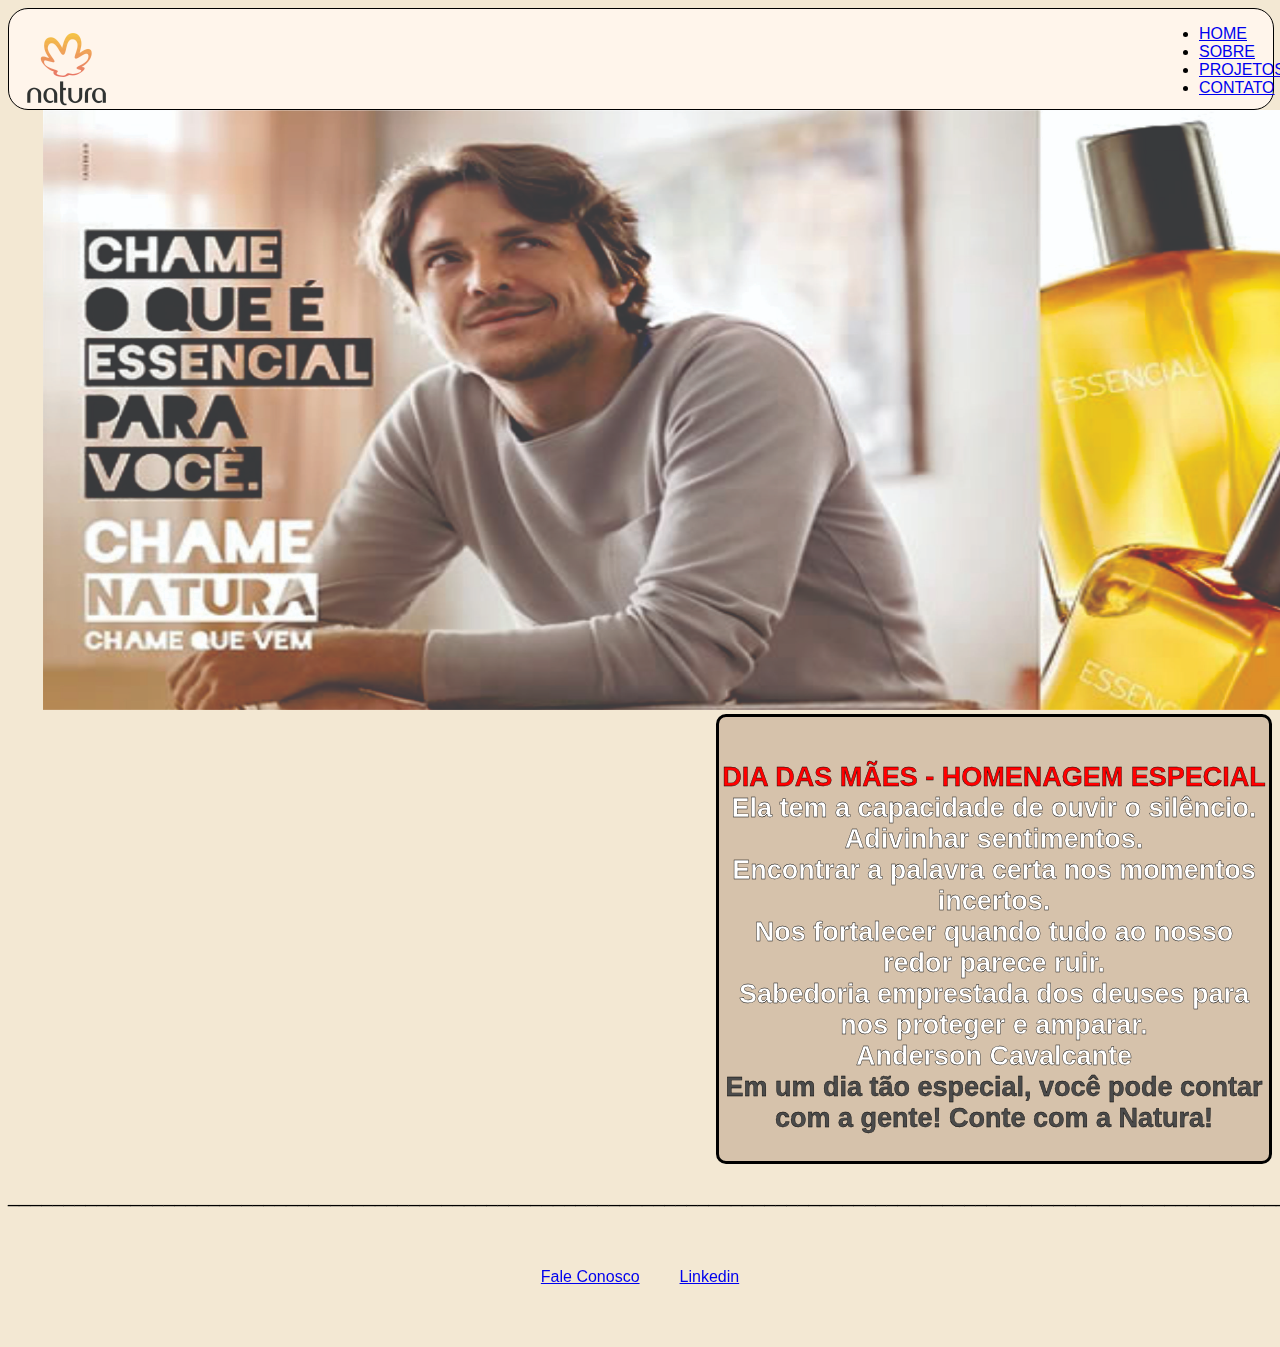
<file: index.html>
<!DOCTYPE html>
<html lang="pt-br">
<head>
    <meta charset="UTF-8">
    <meta http-equiv="X-UA-Compatible" content="IE=edge">
    <meta name="viewport" content="width=device-width, initial-scale=1.0">
    <title>Natura</title>
    <link rel="stylesheet" href="index.css">
    
</head>
<body>
<header> 
    <div class="container-logo">
        <div class="logo-imagem"> <img src="./img/logo.png" alt="Logo"></div>
    </div>
    <div class="menu">
        <ul>
            <li>
                <a href="index.html">HOME</a>
            </li>
            <li>
                <a href="sobre.html">SOBRE</a>
            </li>
            <li>
                <a href="projetos.html">PROJETOS</a>
            </li>
            <li>
                <a href="./contato.html">CONTATO</a>
            </li>
        </ul>
    </div>
</header>


<img class="foto1" src="foto1.jpg" alt="Foto Natura">
<div class="layoutvideo1">
<iframe class="video1"  width="850" height="450" src="https://www.youtube.com/embed/Pwc6iM2X1bM" title="YouTube video player" frameborder="0" allow="accelerometer; autoplay; clipboard-write; encrypted-media; gyroscope; picture-in-picture" allowfullscreen></iframe>
<div class="lh1">
<h1 class="h1-meio">
<div class="MAES"> DIA DAS MÃES - HOMENAGEM ESPECIAL<BR></div>

Ela tem a capacidade de ouvir o silêncio.<BR>
Adivinhar sentimentos.<BR>
Encontrar a palavra certa nos momentos incertos.<BR>
Nos fortalecer quando tudo ao nosso redor parece ruir.<BR>
Sabedoria emprestada dos deuses para nos proteger e amparar.<BR>
Anderson Cavalcante<BR>
<div class="propaganda"> Em um dia tão especial, você pode contar com a gente! Conte com a Natura!</div></h1>

</div>
</div>
<p class="linharodape">_________________________________________________________________________________________________________________________________________________________________________________</p>
<footer>
    <a class="cabecalhobaixo1" href="./contato.html" target="_blank" rel=" noopener noreferrer">
        
        <p>Fale Conosco</p>
    </a>
    <a class="cabecalhobaixo2" href="https://www.linkedin.com/company/natura/?originalSubdomain=br" target="_blank" rel=" noopener noreferrer">
        
        <p>Linkedin</p>
    </a>
</footer>


</body>
</html>
</file>
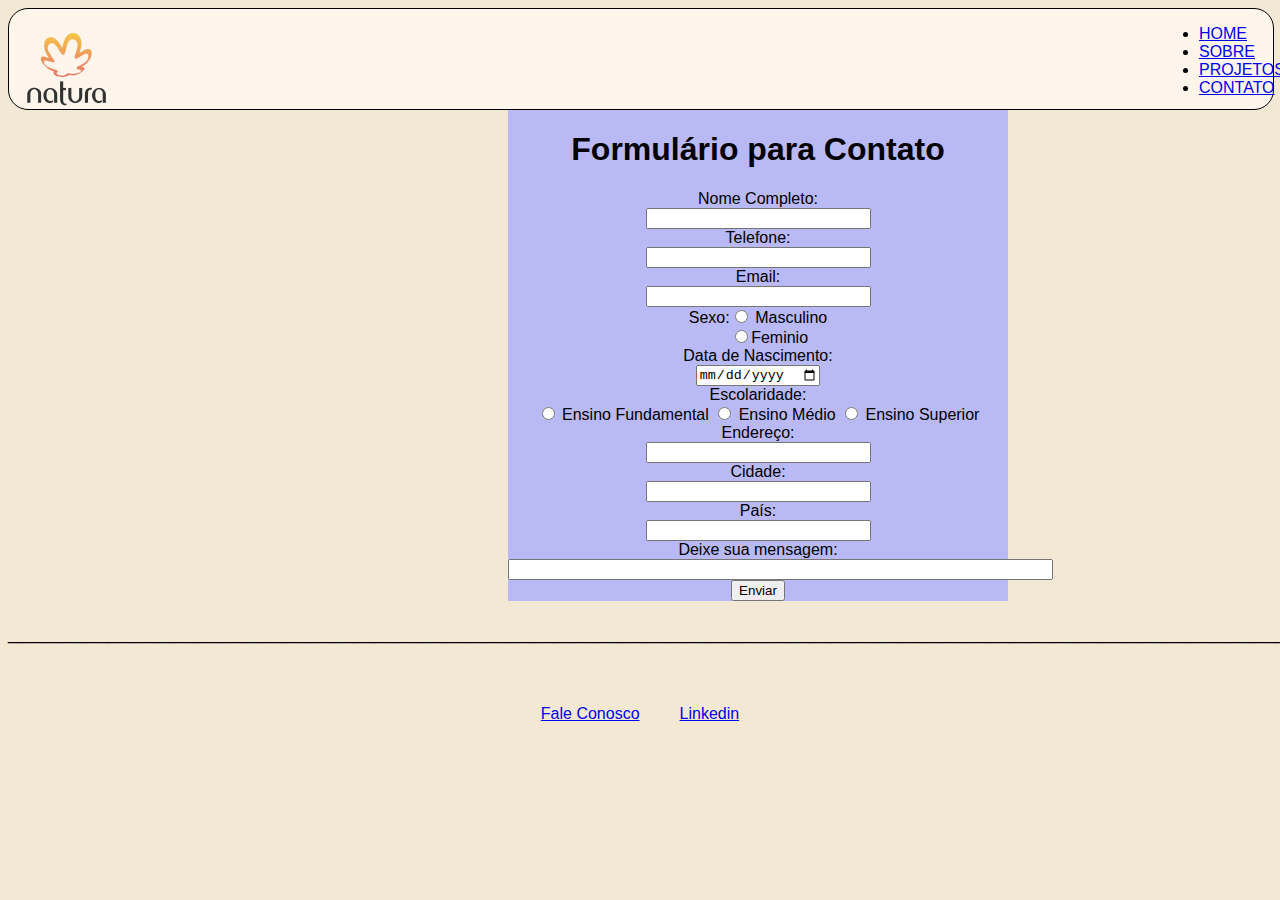
<file: contato.html>
<!DOCTYPE html>
<html lang="pt-br">
<head>
    <meta charset="UTF-8">
    <meta http-equiv="X-UA-Compatible" content="IE=edge">
    <meta name="viewport" content="width=device-width, initial-scale=1.0">
    <title>CONTATO</title>
    <link rel="stylesheet" href="./contato.css">
</head>
<body>

    <header> 
        <div class="container-logo">
            <div class="logo-imagem"> <img src="./img/logo.png" alt="Logo"></div>
        </div>
        <div class="menu">
            <ul>
                <li>
                    <a href="index.html">HOME</a>
                </li>
                <li>
                    <a href="sobre.html">SOBRE</a>
                </li>
                <li>
                    <a href="projetos.html">PROJETOS</a>
                </li>
                <li>
                    <a href="./contato.html">CONTATO</a>
                </li>
            </ul>
        </div>
    </header>


    <div class="container">
    <h1>Formulário para Contato</h1>

    <form action="recebe.php" method="post"></form>
    Nome Completo:<br> <input type="text" size="25" maxlength="40" name="nomecompleto"/><br>
    Telefone:<br> <input type="tel" size="25" maxlength="40" name="telefone"/><br>
    Email:<br> <input type="email" size="25" maxlength="40" name="email"/><br>
    Sexo:<input type="radio" name="sexomasculino" value="sexo"/> Masculino <br>
    &nbsp; &nbsp; &nbsp;<input type="radio" name="sexofeminino" value="sexo"/>Feminio <br>
    Data de Nascimento:<br> <input type="date" size="19" maxlength="40" name="data-de-nascimento"/><br>
    <label for="Tamanhos"> Escolaridade: </label><br>
    <input type="radio" name="esolaridade" value="fundamental"/> Ensino Fundamental
    <input type="radio" name="esolaridade" value="ensino-medio"/> Ensino Médio 
    <input type="radio" name="esolaridade" value="superior"/> Ensino Superior<br>
    Endereço:<br> <input type="text" size="25" maxlength="40" name="endereco"/><br>
    Cidade:<br> <input type="text" size="25" maxlength="40" name="Cidade"/><br>
    País:<br> <input type="text" size="25" maxlength="40" name="País"/><br>
    Deixe sua mensagem:<br> <input type="text" size="65" maxlength="300" name="mensagem"/><br>
    <button>Enviar</button>
</div>









    <p class="linharodape">_________________________________________________________________________________________________________________________________________________________________________________</p>
<footer>
    <a class="cabecalhobaixo1" href="./contato.html" target="_blank" rel=" noopener noreferrer">
        
        <p>Fale Conosco</p>
    </a>
    <a class="cabecalhobaixo2" href="https://www.linkedin.com/company/natura/?originalSubdomain=br" target="_blank" rel=" noopener noreferrer">
        
        <p>Linkedin</p>
    </a>
</footer>
        
</body>
</html>
</file>
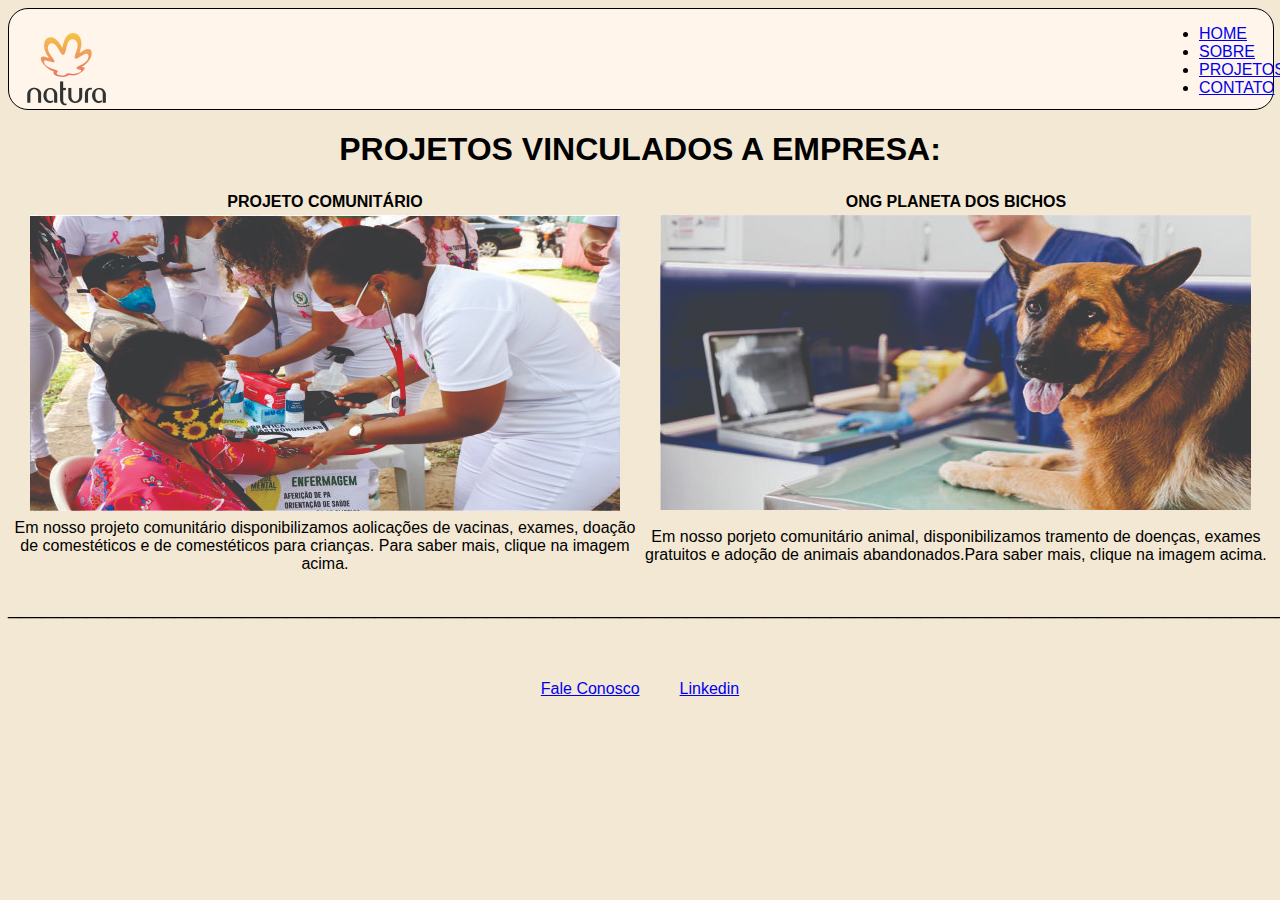
<file: projetos.html>
<!DOCTYPE html>
<html lang="pt-br">
<head>
    <meta charset="UTF-8">
    <meta http-equiv="X-UA-Compatible" content="IE=edge">
    <meta name="viewport" content="width=device-width, initial-scale=1.0">
    <title>PROJETOS</title>
    <link rel="stylesheet" href="projetos.css">
</head>
<body>
    <header> 
        <div class="container-logo">
            <div class="logo-imagem"> <img src="./img/logo.png" alt="Logo"></div>
        </div>
        <div class="menu">
            <ul>
                <li>
                    <a href="index.html">HOME</a>
                </li>
                <li>
                    <a href="sobre.html">SOBRE</a>
                </li>
                <li>
                    <a href="./projetos.html">PROJETOS</a>
                </li>
                <li>
                    <a href="./contato.html">CONTATO</a>
                </li>
            </ul>
        </div>
    </header>


<h1>PROJETOS VINCULADOS A EMPRESA:</h1>
    <table class="tabela" style="height: 200px;">
        <tr>
            <th>PROJETO COMUNITÁRIO</th>
            <th>ONG PLANETA DOS BICHOS</th>
            
       </tr>
        <tr>
            <td class="img1"> <a href="https://www.pucpr.br/estudante/graduacao/projeto-comunitario/" target="_blank"><img src="./img/ACAO-SOCIAL.jpeg" alt="Ação Social"></a></td>
            <td class="img2"><a href="https://planetadosbichos.org/doe/?gclid=Cj0KCQjwvLOTBhCJARIsACVldV0Bou7F_QmqolG1lb5uzlz_50rz4nkWpnMDerI3mF76PY6f0oD9rnYaAjzXEALw_wcB" target="_blank"><img src="./img/cao.jpg" alt="Cachorro"></a></td>
            
        </tr>
        <tr>
           <td>
               Em nosso projeto comunitário disponibilizamos aolicações de vacinas, exames, doação de comestéticos e de comestéticos para crianças. Para saber mais, clique na imagem acima.
           </td>
           <td>Em nosso porjeto comunitário animal, disponibilizamos tramento de doenças, exames gratuitos e adoção de animais abandonados.Para saber mais, clique na imagem acima.</td>
           
       </tr>
       
        
    </table>





    <p class="linharodape">_________________________________________________________________________________________________________________________________________________________________________________</p>
<footer>
    <a class="cabecalhobaixo1" href="./contato.html" target="_blank" rel=" noopener noreferrer">
        
        <p>Fale Conosco</p>
    </a>
    <a class="cabecalhobaixo2" href="https://www.linkedin.com/company/natura/?originalSubdomain=br" target="_blank" rel=" noopener noreferrer">
        
        <p>Linkedin</p>
    </a>
</footer>
</body>
</html>
</file>
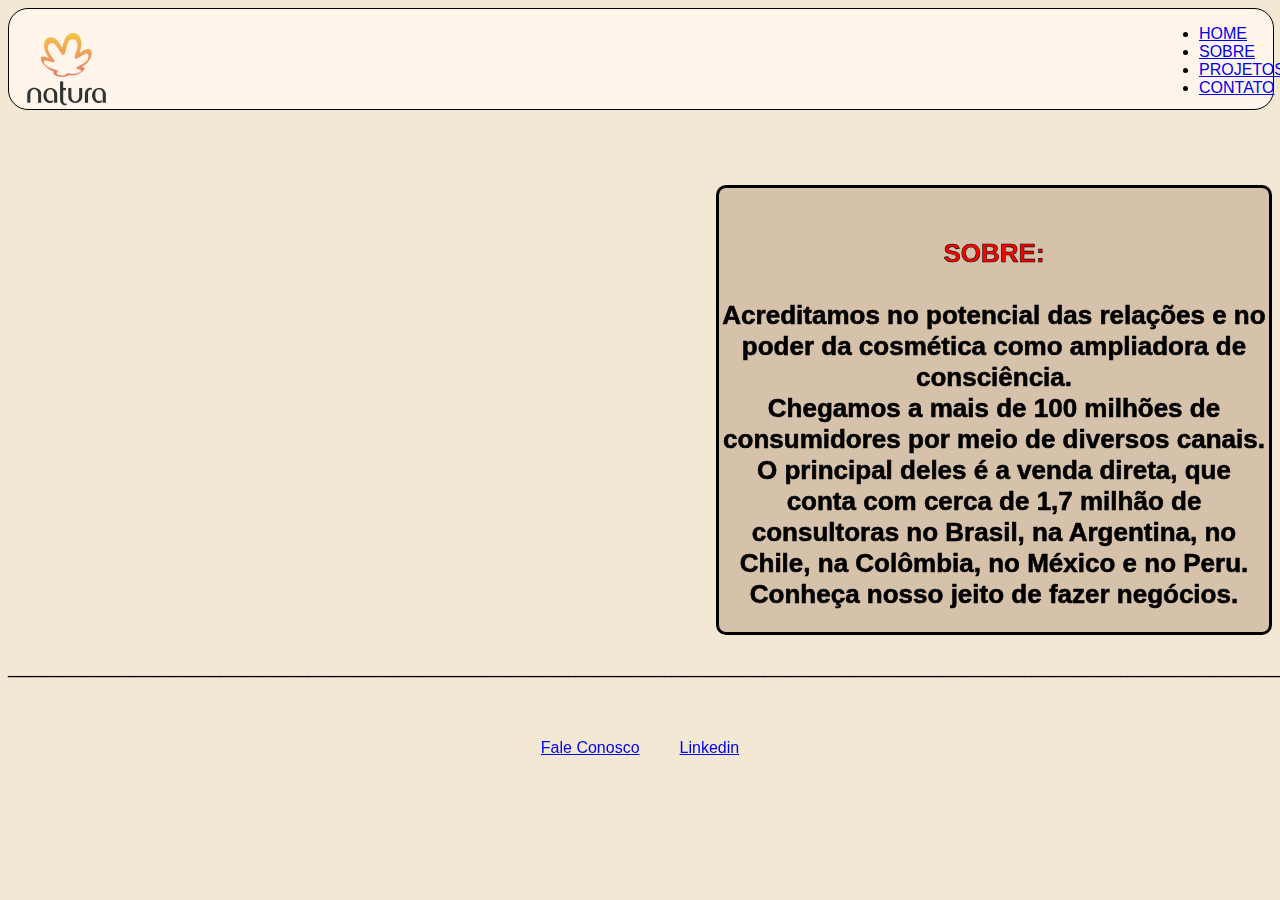
<file: sobre.html>
<!DOCTYPE html>
<html lang="pt-br">
<head>
    <meta charset="UTF-8">
    <meta http-equiv="X-UA-Compatible" content="IE=edge">
    <meta name="viewport" content="width=device-width, initial-scale=1.0">
    <title>SOBRE</title>
     <link rel="stylesheet" href="./sobre.css">
</head>
<body>
    <header> 
        <div class="container-logo">
            <div class="logo-imagem"> <img src="./img/logo.png" alt="Logo"></div>
        </div>
        <div class="menu">
           <nav>
               <ul>
                <li>
                    <a href="index.html">HOME</a>
                </li>
                <li>
                    <a href="sobre.html">SOBRE</a>
                </li>
                <li>
                    <a href="./projetos.html">PROJETOS</a>
                </li>
                <li>
                    <a href="./contato.html">CONTATO</a>
                </li>
            </ul>
        </nav> 
        </div>
    </header>
    
<div class="layoutvideo1">
<iframe class="video1" width="850" height="450" src="https://www.youtube.com/embed/H1XkDAZGrNI" title="YouTube video player" frameborder="0" allow="accelerometer; autoplay; clipboard-write; encrypted-media; gyroscope; picture-in-picture" allowfullscreen></iframe>

<div class="lh1">
    <h1 class="h1-meio"><div class="sobre">SOBRE:</div><br>
    Acreditamos no potencial das relações e no poder da cosmética como ampliadora de consciência.<br>
    Chegamos a mais de 100 milhões de consumidores por meio de diversos canais. O principal deles é a venda direta, que conta com cerca de 1,7 milhão de consultoras no Brasil, na Argentina, no Chile, na Colômbia, no México e no Peru.<br>
    Conheça nosso jeito de fazer negócios.</h1>
</div>
</div>


    <p class="linharodape">_________________________________________________________________________________________________________________________________________________________________________________</p>
<footer>
    <a class="cabecalhobaixo1" href="./contato.html" target="_blank" rel=" noopener noreferrer">
        
        <p>Fale Conosco</p>
    </a>
    <a class="cabecalhobaixo2" href="https://www.linkedin.com/company/natura/?originalSubdomain=br" target="_blank" rel=" noopener noreferrer">
        
        <p>Linkedin</p>
    </a>
</footer>

    
</body>
</html>
</file>
<file: index.css>
body {
    color: black;
    background-color: rgb(243, 232, 211);
    font-family: Arial, Helvetica, sans-serif;

}

header {
    width: 100%;
    height: 100px;
    background-color:rgb(255, 245, 235);
    display: flex;
    justify-content: space-around;
    border: 1px solid black;
    border-radius: 20px;
    text-decoration: none;
}

.logo-imagem {
    width: 50px;
    height: 30px;
    margin-top: 30px;
    margin-right: 1100px;
}
.container-logo {
    display: flex;
    align-items: center;
    margin-bottom: 65px;
    
}
/*.logo-texto {
    margin-left: 100px;
    margin-top: 80px;
}*/

/*ul {
    display: flex;
    justify-content: space-between;
    list-style-type: none;
    align-items: center;
    padding: 8px;
    background-color: rgb(255, 132, 0);
    border-radius: 20px;
    margin: 0px;
    margin-bottom: 10px;
    border: 2px solid black;
    color: wheat;

}
*/

.foto1 {
    width: 1400px;
    height:600px;
    margin-left: 35px;
    
}

.video1 {
    margin-left: 35px;    
}

.layoutvideo1 {
    display: flex;
}

.h1-meio {
    height: 100px;
    width: 550px;
    margin: 0px;
    text-align: center;
    margin-top: 45px;
    font-size: 27px;
}

.lh1 {
    background-color: #d6c2ab;
    border: 3px solid black;
    border-radius: 10px;
    font-size: 28px;
    color: rgb(255, 255, 255);
    -webkit-text-stroke: black;
    -webkit-text-stroke-width: 0.4px;
}

footer {
    display: flex;
    margin: 20px;
    text-align: center;
    justify-content: center;
    list-style-type: none;
    align-items: center;
    padding: 5px;
    
}

.cabecalhobaixo1 {
    margin: 20px;
}

.cabecalhobaixo2 {
    margin: 20px;
}

.linharodape {
    font-size: 20px;
}

.MAES {
    color:rgb(255, 0, 0)
}

.propaganda {
    color: rgb(75, 75, 75);
}
</file>
<file: contato.css>
body {
    color: black;
    background-color: rgb(243, 232, 211);
    font-family: Arial, Helvetica, sans-serif;

}

header {
    width: 100%;
    height: 100px;
    background-color:rgb(255, 245, 235);
    display: flex;
    justify-content: space-around;
    border: 1px solid black;
    border-radius: 20px;
    text-decoration: none;
}

.logo-imagem {
    width: 50px;
    height: 30px;
    margin-top: 30px;
    margin-right: 1100px;
}
.container-logo {
    display: flex;
    align-items: center;
    margin-bottom: 65px;
}

footer {
    display: flex;
    margin: 20px;
    text-align: center;
    justify-content: center;
    list-style-type: none;
    align-items: center;
    padding: 5px;
    
}

.cabecalhobaixo1 {
    margin: 20px;
}

.cabecalhobaixo2 {
    margin: 20px;
}

.linharodape {
    font-size: 20px;
}

.sexo {
    display: flex;
}

.container {
    background-color: rgb(185, 185, 245);
    text-align: center;
    width: 500px;
    margin-left: 500px;
    display: inline-block;
    
}
</file>
<file: projetos.css>
body {
    color: black;
    background-color: rgb(243, 232, 211);
    font-family: Arial, Helvetica, sans-serif;

}

header {
    width: 100%;
    height: 100px;
    background-color:rgb(255, 245, 235);
    display: flex;
    justify-content: space-around;
    border: 1px solid black;
    border-radius: 20px;
    text-decoration: none;
}

.logo-imagem {
    width: 50px;
    height: 30px;
    margin-top: 30px;
    margin-right: 1100px;
}
.container-logo {
    display: flex;
    align-items: center;
    margin-bottom: 65px;
    
}

footer {
    display: flex;
    margin: 20px;
    text-align: center;
    justify-content: center;
    list-style-type: none;
    align-items: center;
    padding: 5px;
    
}

.cabecalhobaixo1 {
    margin: 20px;
}

.cabecalhobaixo2 {
    margin: 20px;
}

.linharodape {
    font-size: 20px;
}

h1 {
    text-align: center;
}

table {
   
    text-align: center;
    margin-left: 0px;
}
</file>
<file: sobre.css>
body {
    color: black;
    background-color: rgb(243, 232, 211);
    font-family: Arial, Helvetica, sans-serif;

}

header {
    width: 100%;
    height: 100px;
    background-color:rgb(255, 245, 235);
    display: flex;
    justify-content: space-around;
    border: 1px solid black;
    border-radius: 20px;
    text-decoration: none;
}

.logo-imagem {
    width: 50px;
    height: 30px;
    margin-top: 30px;
    margin-right:1100px ;
}
.container-logo {
    display: flex;
    align-items: center;
    margin-bottom: 65px;
}

footer {
    display: flex;
    margin: 20px;
    text-align: center;
    justify-content: center;
    list-style-type: none;
    align-items: center;
    padding: 5px;
    
}

.cabecalhobaixo1 {
    margin: 20px;
}

.cabecalhobaixo2 {
    margin: 20px;
}

.linharodape {
    font-size: 20px;
}

.video1 {
    margin-top: 75px;
}

.h1-meio {
    height: 100px;
    width: 550px;
    margin: 0px;
    text-align: center;
    margin-top: 50px;
    font-size: 26px;
}

.lh1 {
    background-color: #d6c2ab;
    border: 3px solid black;
    border-radius: 10px;
    font-size: 28px;
    color: rgb(0, 0, 0);
    -webkit-text-stroke: black;
    -webkit-text-stroke-width: 0.6px;
    margin-top: 75px;
}

.video1 {
    margin-left: 35px;    
}

.layoutvideo1 {
    display: flex;
}
.sobre {
    color: red;
}
</file>
